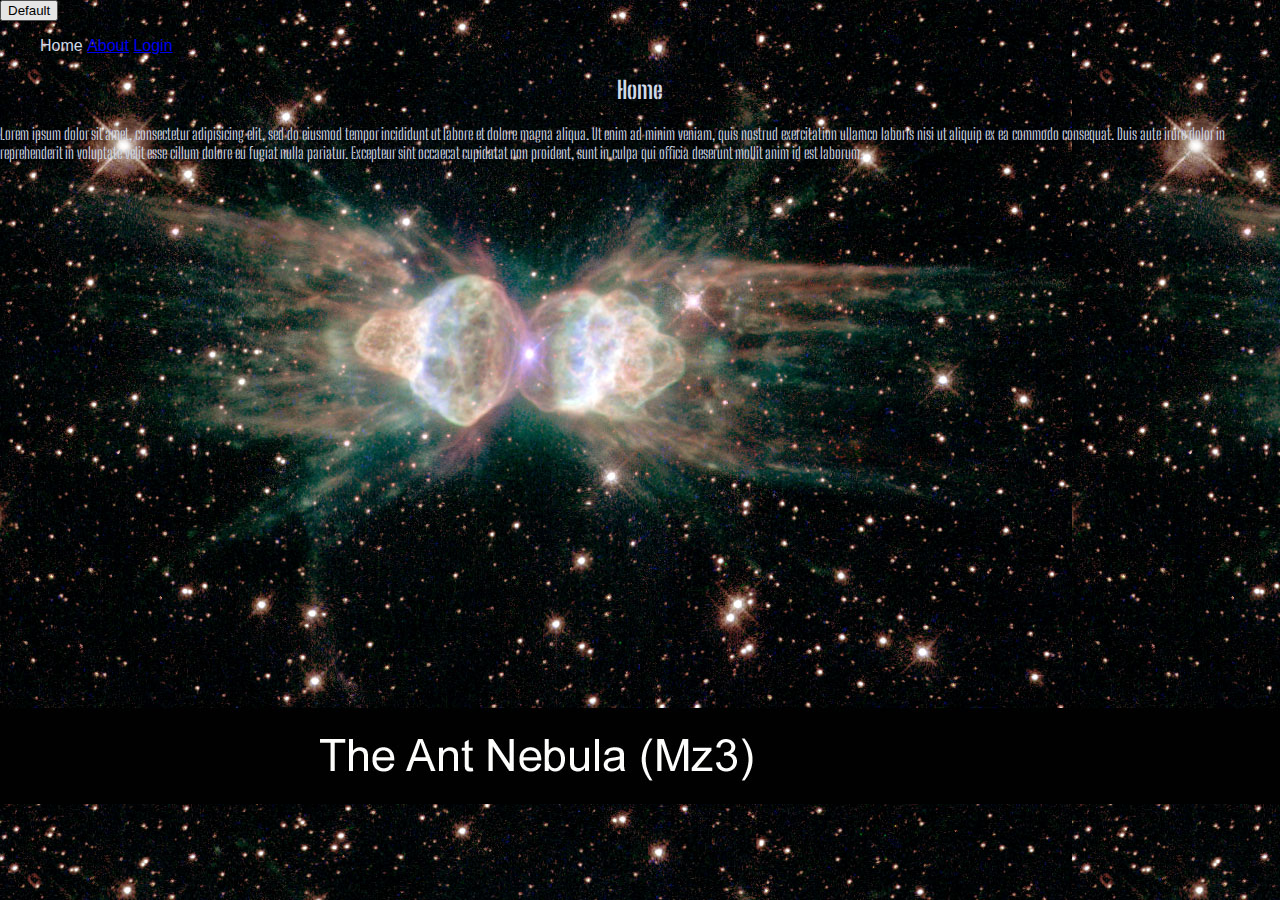
<file: css_project_one/index.html>
<!DOCTYPE html>
<html>
<head>
	<title>My first website!</title>
	<link rel="stylesheet" type="text/css" href="style.css">
	<link rel="preconnect" href="https://fonts.gstatic.com">
	<link href="https://fonts.googleapis.com/css2?family=Big+Shoulders+Stencil+Display:wght@500&display=swap" rel="stylesheet">
</head>
<body class="fit-picture">
	<button class="btn btn-primary">Default</button>
	<header>
		<nav>
			<ul>
				<li>Home</li>
				<li><a href="about.html">About</a></li>
				<li><a href="login.html">Login</a></li>
			</ul>
		</nav>
	</header>
	<section>
		<h2>Home</h2>
		<p>Lorem ipsum dolor sit amet, consectetur adipisicing elit, sed do eiusmod
		tempor incididunt ut labore et dolore magna aliqua. Ut enim ad minim veniam,
		quis nostrud exercitation ullamco laboris nisi ut aliquip ex ea commodo
		consequat. Duis aute irure dolor in reprehenderit in voluptate velit esse
		cillum dolore eu fugiat nulla pariatur. Excepteur sint occaecat cupidatat non
		proident, sunt in culpa qui officia deserunt mollit anim id est laborum.</p>
	</section>
</body>
</html>
</file>
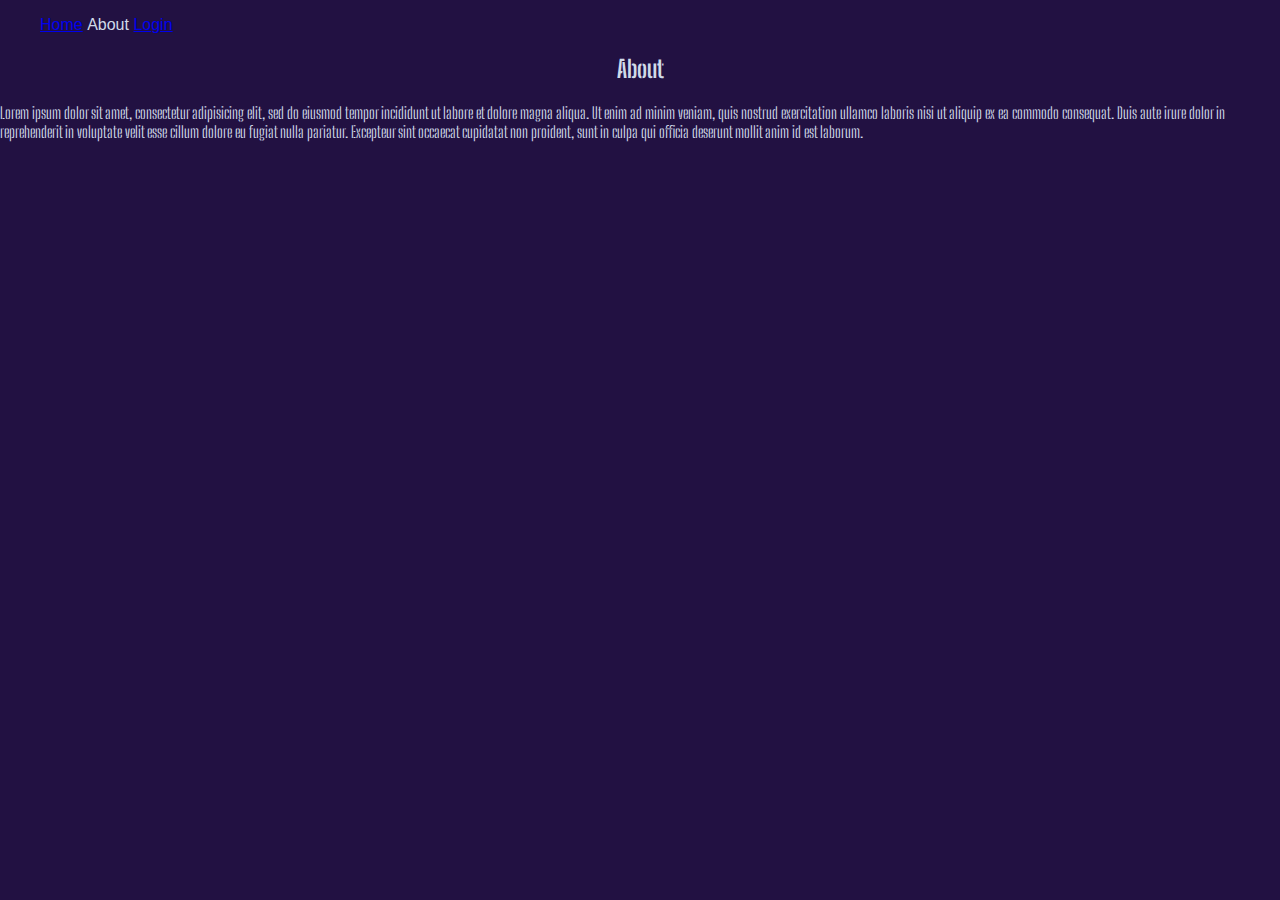
<file: css_project_one/about.html>
<!DOCTYPE html>
<html>
<head>
	<title>My first website!</title>
	<link rel="stylesheet" type="text/css" href="style.css">
	<link rel="preconnect" href="https://fonts.gstatic.com">
	<link href="https://fonts.googleapis.com/css2?family=Big+Shoulders+Stencil+Display:wght@500&display=swap" rel="stylesheet">
</head>
<body>
	<header>
		<nav>
			<ul>
				<li><a href="index.html">Home</a></li>
				<li>About</li>
				<li><a href="login.html">Login</a></li>
			</ul>
		</nav>
	</header>
	<section>
		<h2>About</h2>
		<p>Lorem ipsum dolor sit amet, consectetur adipisicing elit, sed do eiusmod
		tempor incididunt ut labore et dolore magna aliqua. Ut enim ad minim veniam,
		quis nostrud exercitation ullamco laboris nisi ut aliquip ex ea commodo
		consequat. Duis aute irure dolor in reprehenderit in voluptate velit esse
		cillum dolore eu fugiat nulla pariatur. Excepteur sint occaecat cupidatat non
		proident, sunt in culpa qui officia deserunt mollit anim id est laborum.</p>
	</section>
</body>
</html>
</file>
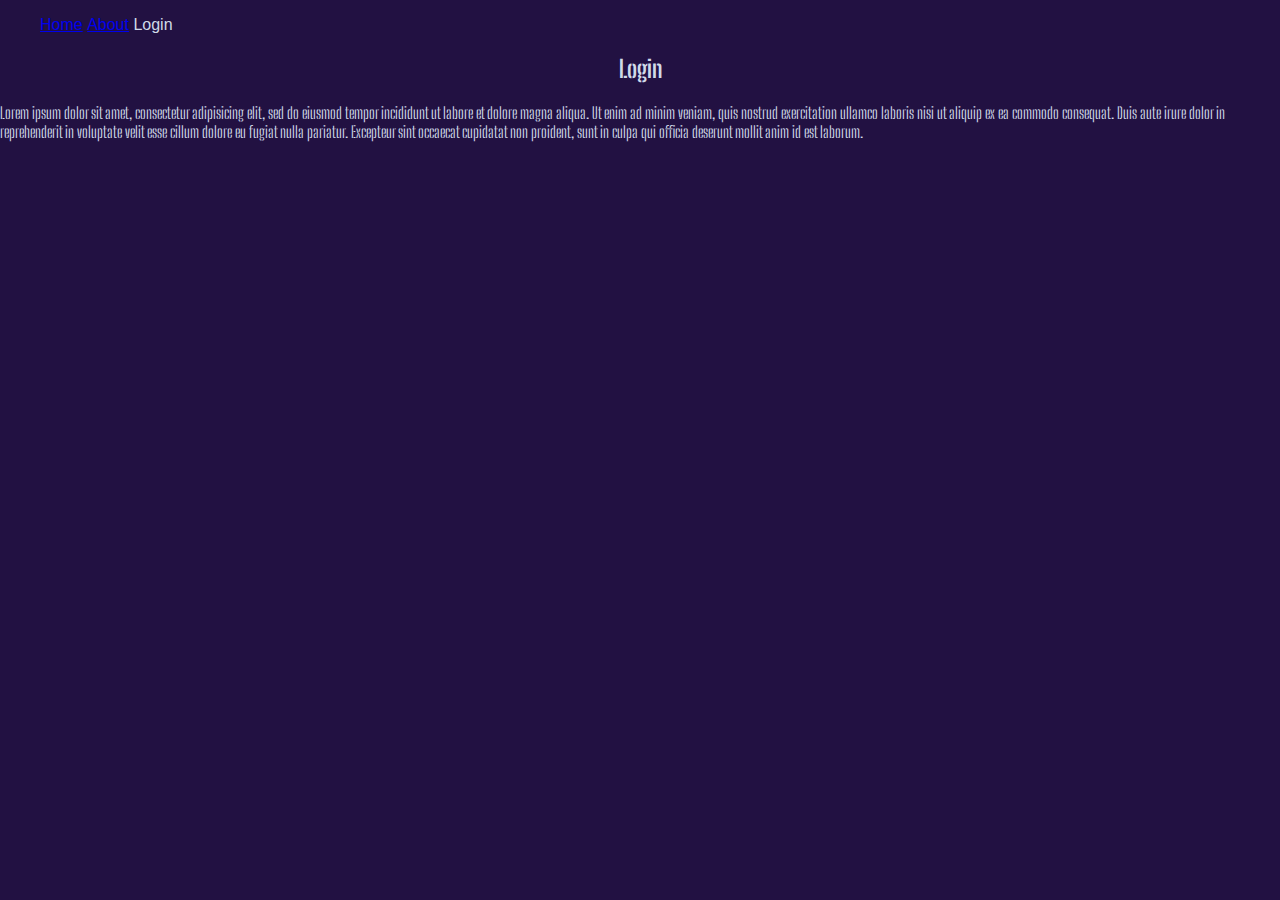
<file: css_project_one/login.html>
<!DOCTYPE html>
<html>
<head>
	<title>My first website!</title>
	<link rel="stylesheet" type="text/css" href="style.css">
	<link rel="preconnect" href="https://fonts.gstatic.com">
	<link href="https://fonts.googleapis.com/css2?family=Big+Shoulders+Stencil+Display:wght@500&display=swap" rel="stylesheet">
</head>
<body>
	<header>
		<nav>
			<ul>
				<li><a href="index.html">Home</a></li>
				<li><a href="about.html">About</a></li>
				<li>Login</li>
			</ul>
		</nav>
	</header>
	<section>
		<h2>Login</h2>
		<p>Lorem ipsum dolor sit amet, consectetur adipisicing elit, sed do eiusmod
		tempor incididunt ut labore et dolore magna aliqua. Ut enim ad minim veniam,
		quis nostrud exercitation ullamco laboris nisi ut aliquip ex ea commodo
		consequat. Duis aute irure dolor in reprehenderit in voluptate velit esse
		cillum dolore eu fugiat nulla pariatur. Excepteur sint occaecat cupidatat non
		proident, sunt in culpa qui officia deserunt mollit anim id est laborum.</p>
	</section>
</body>
</html>
</file>
<file: css_project_one/style.css>
body {
	margin: 0;
	background: #221142;
    font-size: 1rem;
    font-family: "Raleway", sans-serif;
    color: #d0dae8;
}

h2 {
	text-align: center;
	font-family: 'Big Shoulders Stencil Display', cursive;
}

p {
	font-family: 'Big Shoulders Stencil Display', cursive;
}

li {
	display: inline-block;
}

.fit-picture {
	background-image: url('Nebula.jpg')
}
</file>
